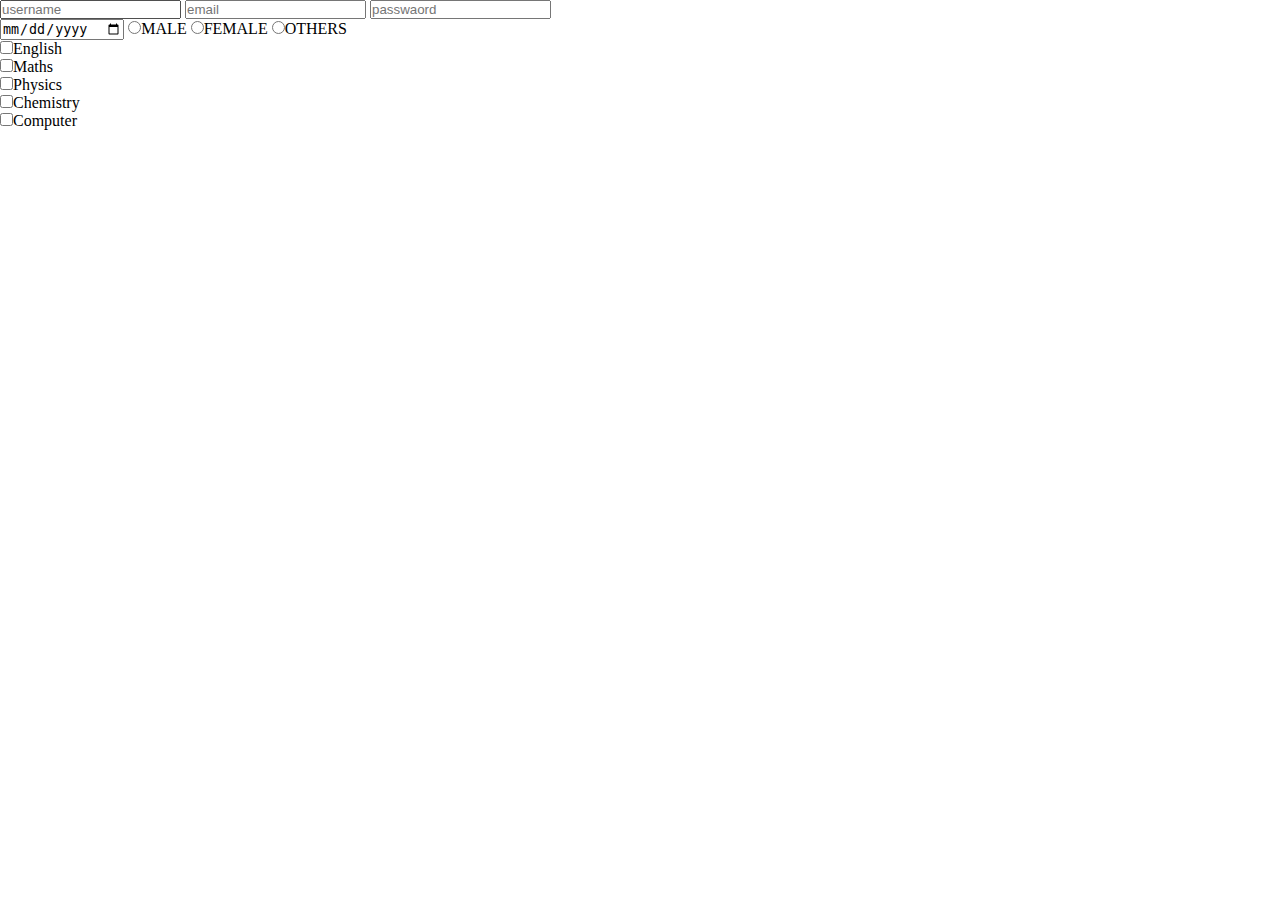
<file: basics of html & css/index.html>
<!DOCTYPE html>
<html lang="en">
<head>
    <meta charset="UTF-8">
    <meta name="viewport" content="width=device-width, initial-scale=1.0">
    <title>Document</title>
   <link rel="stylesheet" href="style.css">
<body>
   <form >
    <input type="text" placeholder="username">
    <input type="email" placeholder="email">
    <input type="password" placeholder="passwaord">
    <br>
    <input type="date" placeholder="date">
    <input name="gender" type="radio">MALE
    <input name="gender" type="radio">FEMALE
    <input name="gender" type="radio">OTHERS
    <br>
    <input type="checkbox">English
    <br>
    <input type="checkbox">Maths
    <br>
    <input type="checkbox">Physics
    <br>  
     <input type="checkbox">Chemistry
    <br>
    <input type="checkbox">Computer
    
   </form>
</body>
</html>
</file>
<file: basics of html & css/style.css>
*{
    margin: 0;
    padding: 0;
    box-sizing: border-box;
}
html, body{
    height: 100%;
    width: 100%;
}
#parent{
    height: 100%;
    width: 100%;
    background-color: rgb(162, 228, 248);
    display: flex;
    align-items: center;
    justify-content: space-evenly;
}
#child1{
    height: 200px;
    width: 200px;
    background-color: salmon;
}
#child2{
    height: 200px;
    width: 200px;
    background-color: lightseagreen;
}
#child3{
    height: 200px;
    width: 200px;
    background-color: royalblue;
}
</file>
